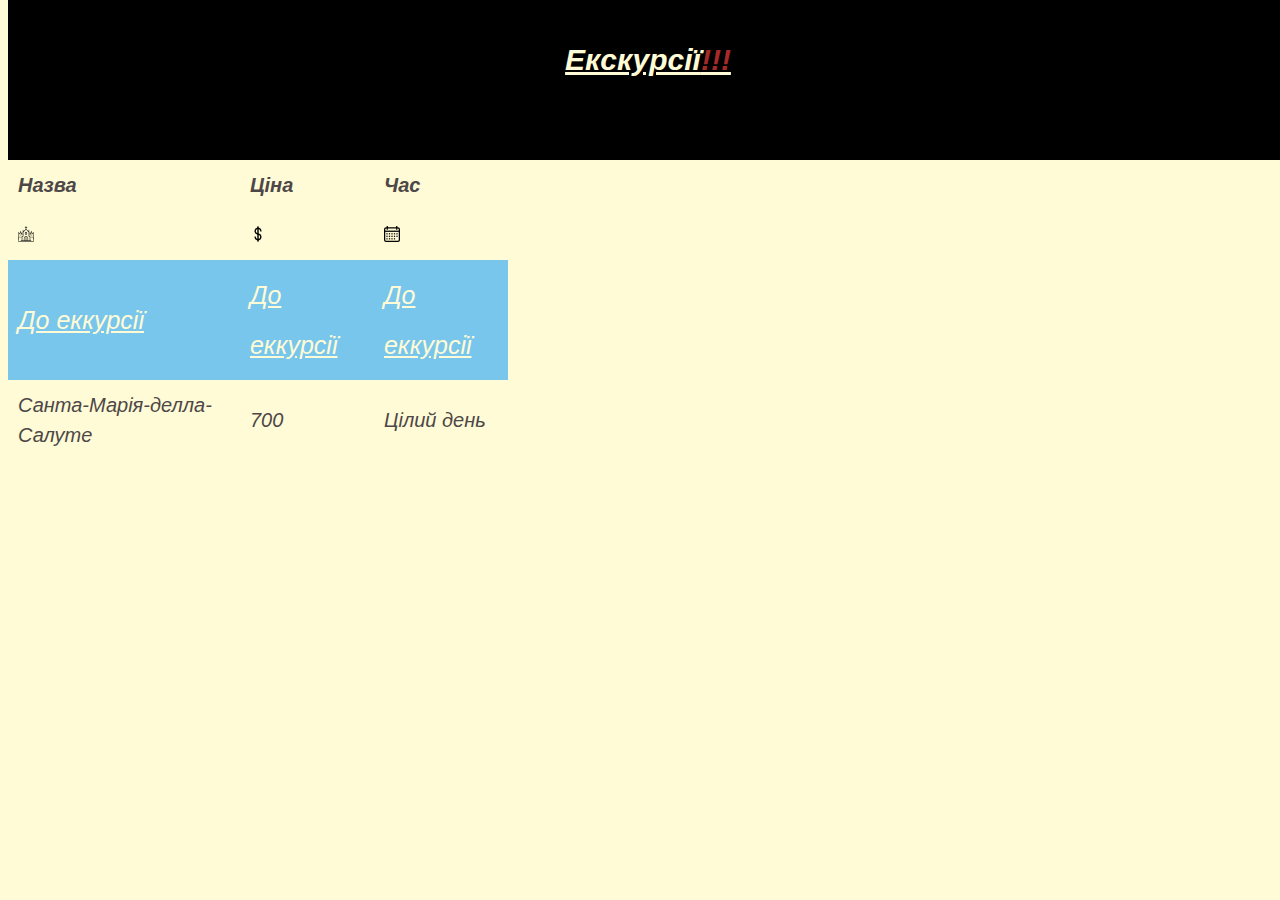
<file: bookings.html>
<!DOCTYPE html>
<html lang="en">
    <head>
        <meta charset="UTF-8" />
        <meta name="viewport" content="width=device-width, initial-scale=1.0" />
        <meta name="author" content="Vladyslav Liubashenko" />
        <title>Bookings</title>
        <link rel="stylesheet" href="./style.css">
    </head>
    <body>
        <header style="background-color: black">
            <div class="container">
                <h1 id="h1">
                    <a style="font-size: 30px;" class="link" href="./index.html">Екскурсії<span style="color: brown;">!!!</span></a>
                </h1>
            </div>
        </header>
        <main>
            <table cellpadding="10" cellspacing="0" width="500">
                <caption></caption>
                <tr>
                    <th>Назва</th>
                    <th>Ціна</th>
                    <th>Час</th>
                </tr>
                <tr>
                    <td>
                        <img
                            src="./images/free-icon-cathedral-182238.png"
                            alt="icon 1"
                        />
                    </td>
                    <td>
                        <img
                            src="./images/free-icon-dollar-153102.png"
                            alt="icon 2"
                        />
                    </td>
                    <td>
                        <img
                            src="./images/free-icon-calendar-747310.png"
                            alt="icon 3"
                        />
                    </td>
                </tr>
                <tr>
                    <td bgcolor="#79c6ec">
                        <a class="link" href="./excursion.html" target="_blank"
                            >До еккурсії</a
                        >
                    </td>
                    <td bgcolor="#79c6ec">
                        <a class="link" href="./excursion.html" target="_blank"
                            >До еккурсії</a
                        >
                    </td>
                    <td bgcolor="#79c6ec">
                        <a class="link" href="./excursion.html" target="_blank"
                            >До еккурсії</a
                        >
                    </td>
                </tr>
                <tr>
                    <td>Санта-Марія-делла-Салуте</td>
                    <td>700</td>
                    <td>Цілий день</td>
                </tr>
            </table>
        </main>
    </body>
</html>
</file>
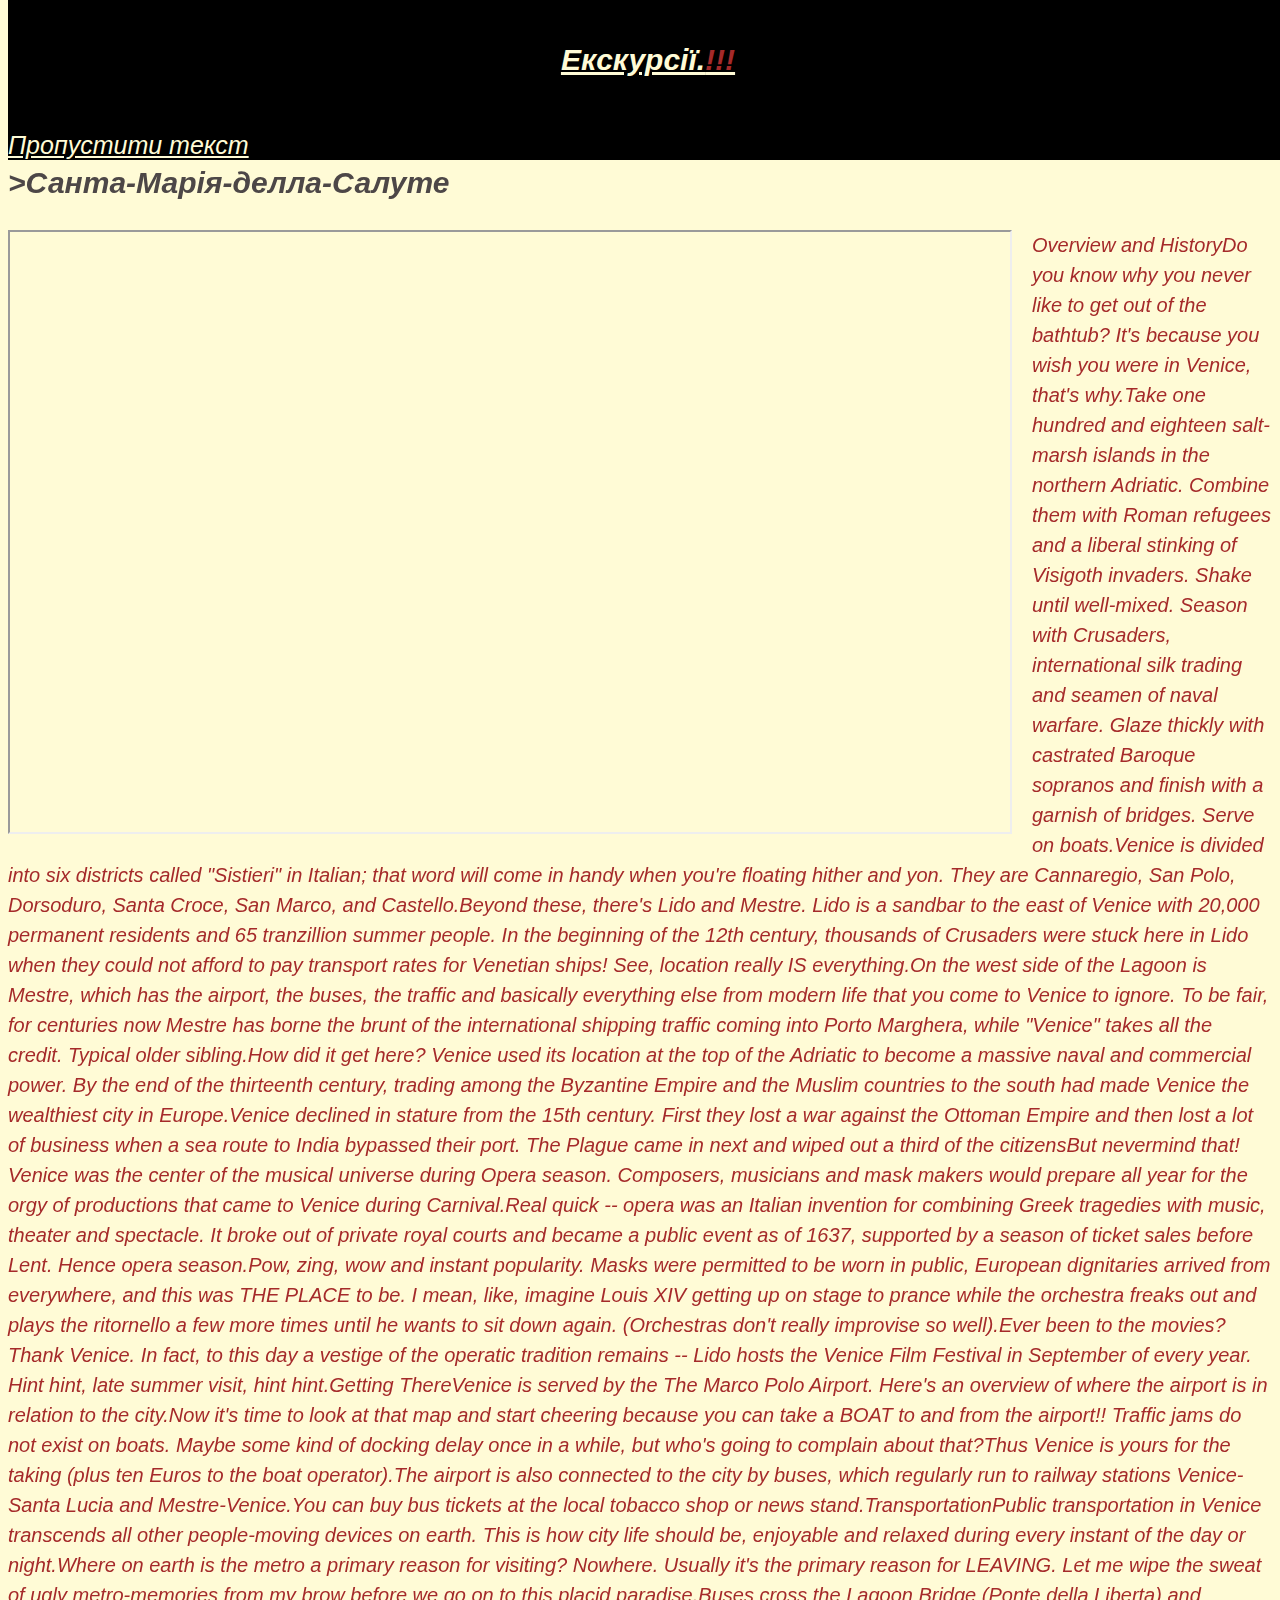
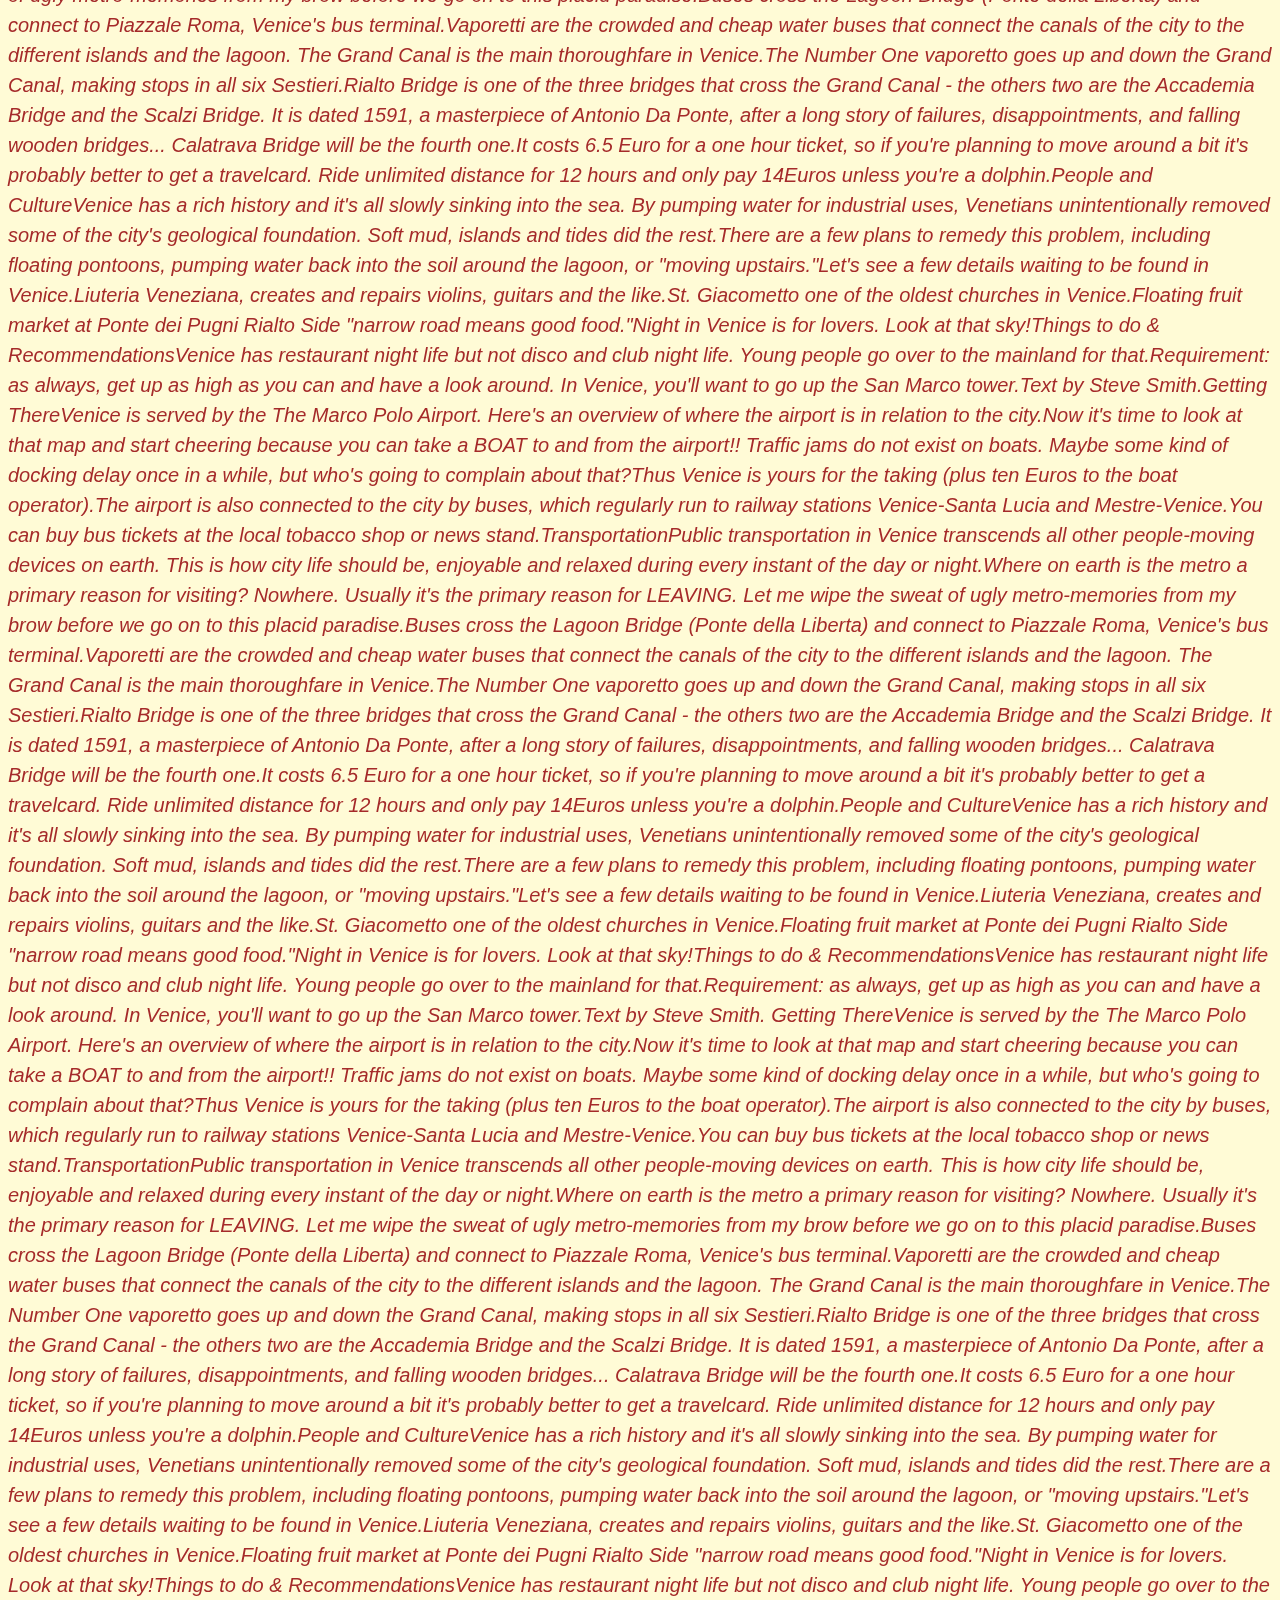
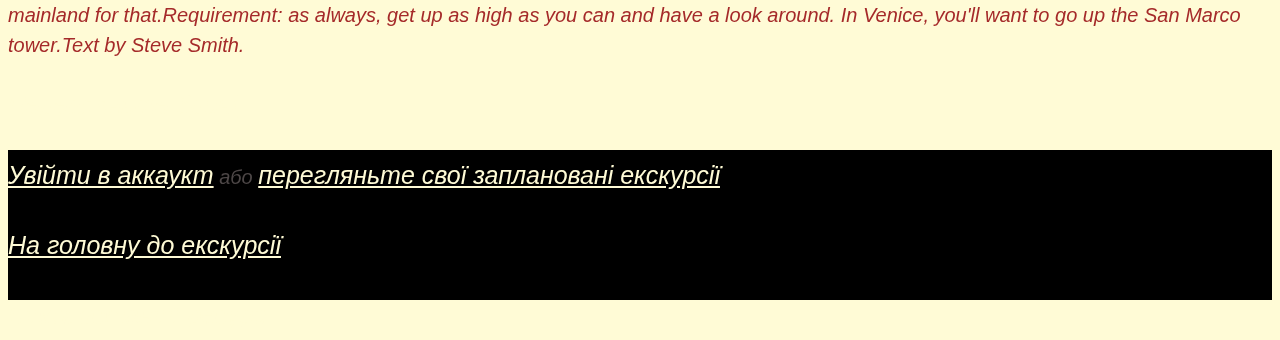
<file: excursion.html>
<!DOCTYPE html>
<html lang="en">
    <head>
        <meta charset="UTF-8" />
        <meta name="viewport" content="width=device-width, initial-scale=1.0" />
        <meta name="author" content="Vladyslav Liubashenko" />
        <title>Excursion</title>
        <link rel="stylesheet" href="./style.css">
    </head>
    <body>
        <header style="background-color: black">
            <div class="container">
                <h1 id="h1">
                    <a style="font-size: 30px;" class="link" href="./index.html">Екскурсії.<span style="color: brown;">!!!</span></a>
                </h1>
                <a class="link" href="#footer">Пропустити текст</a>
            </div>
        </header>
        <main>
            <section>
                <div class="container">
                    <h2>>Санта-Марія-делла-Салуте</h2>
                    <iframe
                        class="frame"
                        width="1000px"
                        height="600px"
                        src="https://www.360cities.net/image/santa-maria-della-salute-venezia"
                    ></iframe>
                    <p style="color:brown;">
                        Overview and HistoryDo you know why you never like to
                        get out of the bathtub? It's because you wish you were
                        in Venice, that's why.Take one hundred and eighteen
                        salt-marsh islands in the northern Adriatic. Combine
                        them with Roman refugees and a liberal stinking of
                        Visigoth invaders. Shake until well-mixed. Season with
                        Crusaders, international silk trading and seamen of
                        naval warfare. Glaze thickly with castrated Baroque
                        sopranos and finish with a garnish of bridges. Serve on
                        boats.Venice is divided into six districts called
                        "Sistieri" in Italian; that word will come in handy when
                        you're floating hither and yon. They are Cannaregio, San
                        Polo, Dorsoduro, Santa Croce, San Marco, and
                        Castello.Beyond these, there's Lido and Mestre. Lido is
                        a sandbar to the east of Venice with 20,000 permanent
                        residents and 65 tranzillion summer people. In the
                        beginning of the 12th century, thousands of Crusaders
                        were stuck here in Lido when they could not afford to
                        pay transport rates for Venetian ships! See, location
                        really IS everything.On the west side of the Lagoon is
                        Mestre, which has the airport, the buses, the traffic
                        and basically everything else from modern life that you
                        come to Venice to ignore. To be fair, for centuries now
                        Mestre has borne the brunt of the international shipping
                        traffic coming into Porto Marghera, while "Venice" takes
                        all the credit. Typical older sibling.How did it get
                        here? Venice used its location at the top of the
                        Adriatic to become a massive naval and commercial power.
                        By the end of the thirteenth century, trading among the
                        Byzantine Empire and the Muslim countries to the south
                        had made Venice the wealthiest city in Europe.Venice
                        declined in stature from the 15th century. First they
                        lost a war against the Ottoman Empire and then lost a
                        lot of business when a sea route to India bypassed their
                        port. The Plague came in next and wiped out a third of
                        the citizensBut nevermind that! Venice was the center of
                        the musical universe during Opera season. Composers,
                        musicians and mask makers would prepare all year for the
                        orgy of productions that came to Venice during
                        Carnival.Real quick -- opera was an Italian invention
                        for combining Greek tragedies with music, theater and
                        spectacle. It broke out of private royal courts and
                        became a public event as of 1637, supported by a season
                        of ticket sales before Lent. Hence opera season.Pow,
                        zing, wow and instant popularity. Masks were permitted
                        to be worn in public, European dignitaries arrived from
                        everywhere, and this was THE PLACE to be. I mean, like,
                        imagine Louis XIV getting up on stage to prance while
                        the orchestra freaks out and plays the ritornello a few
                        more times until he wants to sit down again. (Orchestras
                        don't really improvise so well).Ever been to the movies?
                        Thank Venice. In fact, to this day a vestige of the
                        operatic tradition remains -- Lido hosts the Venice Film
                        Festival in September of every year. Hint hint, late
                        summer visit, hint hint.Getting ThereVenice is served by
                        the The Marco Polo Airport. Here's an overview of where
                        the airport is in relation to the city.Now it's time to
                        look at that map and start cheering because you can take
                        a BOAT to and from the airport!! Traffic jams do not
                        exist on boats. Maybe some kind of docking delay once in
                        a while, but who's going to complain about that?Thus
                        Venice is yours for the taking (plus ten Euros to the
                        boat operator).The airport is also connected to the city
                        by buses, which regularly run to railway stations
                        Venice-Santa Lucia and Mestre-Venice.You can buy bus
                        tickets at the local tobacco shop or news
                        stand.TransportationPublic transportation in Venice
                        transcends all other people-moving devices on earth.
                        This is how city life should be, enjoyable and relaxed
                        during every instant of the day or night.Where on earth
                        is the metro a primary reason for visiting? Nowhere.
                        Usually it's the primary reason for LEAVING. Let me wipe
                        the sweat of ugly metro-memories from my brow before we
                        go on to this placid paradise.Buses cross the Lagoon
                        Bridge (Ponte della Liberta) and connect to Piazzale
                        Roma, Venice's bus terminal.Vaporetti are the crowded
                        and cheap water buses that connect the canals of the
                        city to the different islands and the lagoon. The Grand
                        Canal is the main thoroughfare in Venice.The Number One
                        vaporetto goes up and down the Grand Canal, making stops
                        in all six Sestieri.Rialto Bridge is one of the three
                        bridges that cross the Grand Canal - the others two are
                        the Accademia Bridge and the Scalzi Bridge. It is dated
                        1591, a masterpiece of Antonio Da Ponte, after a long
                        story of failures, disappointments, and falling wooden
                        bridges... Calatrava Bridge will be the fourth one.It
                        costs 6.5 Euro for a one hour ticket, so if you're
                        planning to move around a bit it's probably better to
                        get a travelcard. Ride unlimited distance for 12 hours
                        and only pay 14Euros unless you're a dolphin.People and
                        CultureVenice has a rich history and it's all slowly
                        sinking into the sea. By pumping water for industrial
                        uses, Venetians unintentionally removed some of the
                        city's geological foundation. Soft mud, islands and
                        tides did the rest.There are a few plans to remedy this
                        problem, including floating pontoons, pumping water back
                        into the soil around the lagoon, or "moving
                        upstairs."Let's see a few details waiting to be found in
                        Venice.Liuteria Veneziana, creates and repairs violins,
                        guitars and the like.St. Giacometto one of the oldest
                        churches in Venice.Floating fruit market at Ponte dei
                        Pugni Rialto Side "narrow road means good food."Night in
                        Venice is for lovers. Look at that sky!Things to do &
                        RecommendationsVenice has restaurant night life but not
                        disco and club night life. Young people go over to the
                        mainland for that.Requirement: as always, get up as high
                        as you can and have a look around. In Venice, you'll
                        want to go up the San Marco tower.Text by Steve
                        Smith.Getting ThereVenice is served by the The Marco
                        Polo Airport. Here's an overview of where the airport is
                        in relation to the city.Now it's time to look at that
                        map and start cheering because you can take a BOAT to
                        and from the airport!! Traffic jams do not exist on
                        boats. Maybe some kind of docking delay once in a while,
                        but who's going to complain about that?Thus Venice is
                        yours for the taking (plus ten Euros to the boat
                        operator).The airport is also connected to the city by
                        buses, which regularly run to railway stations
                        Venice-Santa Lucia and Mestre-Venice.You can buy bus
                        tickets at the local tobacco shop or news
                        stand.TransportationPublic transportation in Venice
                        transcends all other people-moving devices on earth.
                        This is how city life should be, enjoyable and relaxed
                        during every instant of the day or night.Where on earth
                        is the metro a primary reason for visiting? Nowhere.
                        Usually it's the primary reason for LEAVING. Let me wipe
                        the sweat of ugly metro-memories from my brow before we
                        go on to this placid paradise.Buses cross the Lagoon
                        Bridge (Ponte della Liberta) and connect to Piazzale
                        Roma, Venice's bus terminal.Vaporetti are the crowded
                        and cheap water buses that connect the canals of the
                        city to the different islands and the lagoon. The Grand
                        Canal is the main thoroughfare in Venice.The Number One
                        vaporetto goes up and down the Grand Canal, making stops
                        in all six Sestieri.Rialto Bridge is one of the three
                        bridges that cross the Grand Canal - the others two are
                        the Accademia Bridge and the Scalzi Bridge. It is dated
                        1591, a masterpiece of Antonio Da Ponte, after a long
                        story of failures, disappointments, and falling wooden
                        bridges... Calatrava Bridge will be the fourth one.It
                        costs 6.5 Euro for a one hour ticket, so if you're
                        planning to move around a bit it's probably better to
                        get a travelcard. Ride unlimited distance for 12 hours
                        and only pay 14Euros unless you're a dolphin.People and
                        CultureVenice has a rich history and it's all slowly
                        sinking into the sea. By pumping water for industrial
                        uses, Venetians unintentionally removed some of the
                        city's geological foundation. Soft mud, islands and
                        tides did the rest.There are a few plans to remedy this
                        problem, including floating pontoons, pumping water back
                        into the soil around the lagoon, or "moving
                        upstairs."Let's see a few details waiting to be found in
                        Venice.Liuteria Veneziana, creates and repairs violins,
                        guitars and the like.St. Giacometto one of the oldest
                        churches in Venice.Floating fruit market at Ponte dei
                        Pugni Rialto Side "narrow road means good food."Night in
                        Venice is for lovers. Look at that sky!Things to do &
                        RecommendationsVenice has restaurant night life but not
                        disco and club night life. Young people go over to the
                        mainland for that.Requirement: as always, get up as high
                        as you can and have a look around. In Venice, you'll
                        want to go up the San Marco tower.Text by Steve Smith.
                        Getting ThereVenice is served by the The Marco Polo
                        Airport. Here's an overview of where the airport is in
                        relation to the city.Now it's time to look at that map
                        and start cheering because you can take a BOAT to and
                        from the airport!! Traffic jams do not exist on boats.
                        Maybe some kind of docking delay once in a while, but
                        who's going to complain about that?Thus Venice is yours
                        for the taking (plus ten Euros to the boat operator).The
                        airport is also connected to the city by buses, which
                        regularly run to railway stations Venice-Santa Lucia and
                        Mestre-Venice.You can buy bus tickets at the local
                        tobacco shop or news stand.TransportationPublic
                        transportation in Venice transcends all other
                        people-moving devices on earth. This is how city life
                        should be, enjoyable and relaxed during every instant of
                        the day or night.Where on earth is the metro a primary
                        reason for visiting? Nowhere. Usually it's the primary
                        reason for LEAVING. Let me wipe the sweat of ugly
                        metro-memories from my brow before we go on to this
                        placid paradise.Buses cross the Lagoon Bridge (Ponte
                        della Liberta) and connect to Piazzale Roma, Venice's
                        bus terminal.Vaporetti are the crowded and cheap water
                        buses that connect the canals of the city to the
                        different islands and the lagoon. The Grand Canal is the
                        main thoroughfare in Venice.The Number One vaporetto
                        goes up and down the Grand Canal, making stops in all
                        six Sestieri.Rialto Bridge is one of the three bridges
                        that cross the Grand Canal - the others two are the
                        Accademia Bridge and the Scalzi Bridge. It is dated
                        1591, a masterpiece of Antonio Da Ponte, after a long
                        story of failures, disappointments, and falling wooden
                        bridges... Calatrava Bridge will be the fourth one.It
                        costs 6.5 Euro for a one hour ticket, so if you're
                        planning to move around a bit it's probably better to
                        get a travelcard. Ride unlimited distance for 12 hours
                        and only pay 14Euros unless you're a dolphin.People and
                        CultureVenice has a rich history and it's all slowly
                        sinking into the sea. By pumping water for industrial
                        uses, Venetians unintentionally removed some of the
                        city's geological foundation. Soft mud, islands and
                        tides did the rest.There are a few plans to remedy this
                        problem, including floating pontoons, pumping water back
                        into the soil around the lagoon, or "moving
                        upstairs."Let's see a few details waiting to be found in
                        Venice.Liuteria Veneziana, creates and repairs violins,
                        guitars and the like.St. Giacometto one of the oldest
                        churches in Venice.Floating fruit market at Ponte dei
                        Pugni Rialto Side "narrow road means good food."Night in
                        Venice is for lovers. Look at that sky!Things to do &
                        RecommendationsVenice has restaurant night life but not
                        disco and club night life. Young people go over to the
                        mainland for that.Requirement: as always, get up as high
                        as you can and have a look around. In Venice, you'll
                        want to go up the San Marco tower.Text by Steve Smith.
                    </p>
                    <p id=""><a class="link" href="./bookings.html">Перегляньте броні</a></p>
                </div>
            </section>
        </main>
        <footer id="footer" style="background-color: black; height: 150px">
            <div class="container">
                    <p>
                        <a class="link" href="./sign-in.html">Увійти в аккаукт</a> або
                        <a class="link" href="./bookings.html"
                            >перегляньте свої заплановані екскурсії</a
                        >
                    </p>
                    <p>
                        <a class="link" href="./index.html#santa-maria"
                            >На головну до екскурсії</a
                        >
                    </p>
                    <p>
                        <a  
                            class="link"
                            target="_blank"
                            href="https://www.360cities.net/image/santa-maria-della-salute-venezia"
                            >Використаний ресурс</a
                        >
                    </p>
            </div>
        </footer>
    </body>
</html>
</file>
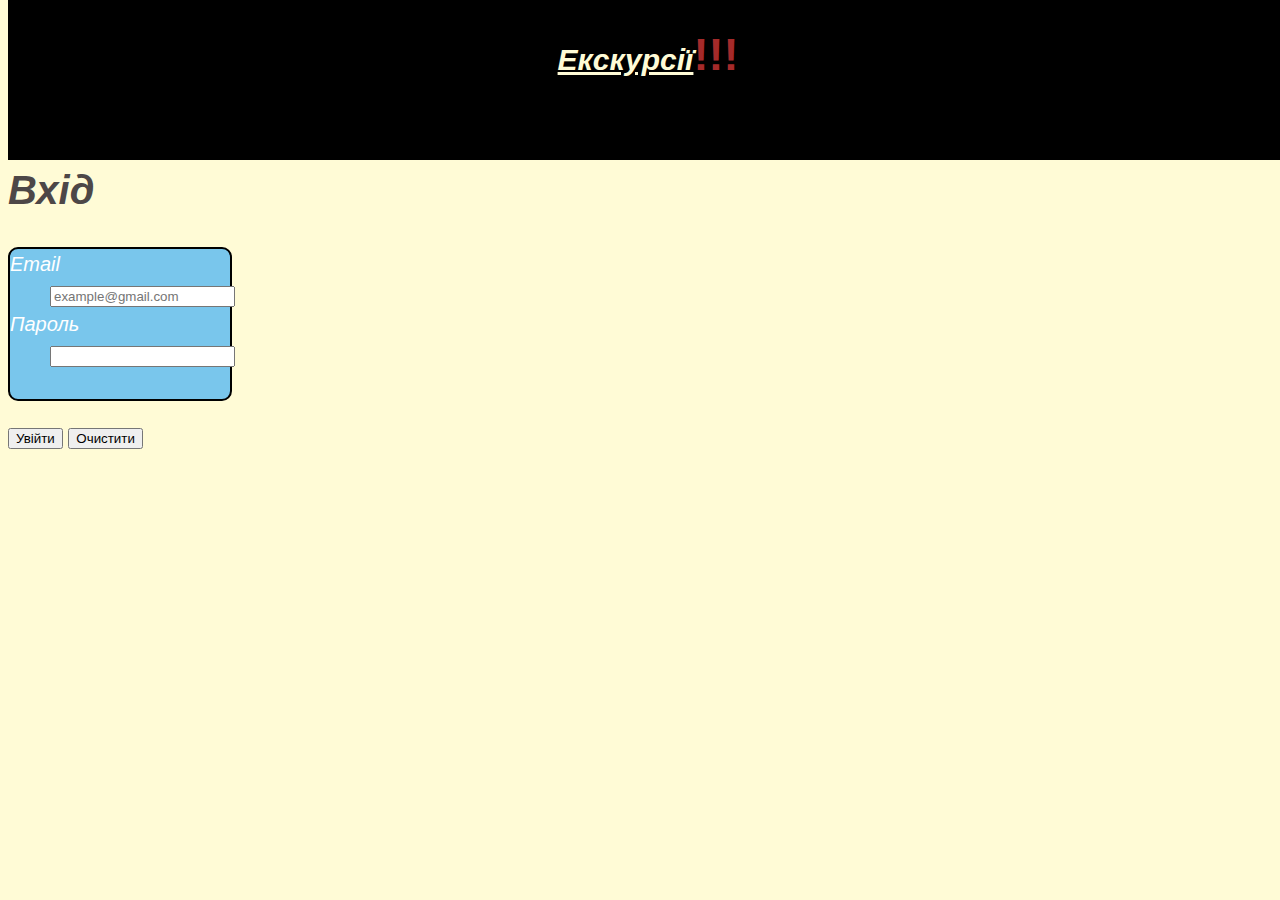
<file: sign-in.html>
<!DOCTYPE html>
<html lang="en">
<head>
    <meta charset="UTF-8">
    <meta name="viewport" content="width=device-width, initial-scale=1.0">
    <meta name="author" content="Vladyslav Liubashenko">
    <title>Sign-in</title>
    <link rel="stylesheet" href="./style.css">
</head>
<body>
    <header style="background-color: black;">
        <div class="container">
            <h1 id="h1"><a style="font-size: 30px;" class="link" href="./index.html">Екскурсії</a><span style="color: brown;">!!!</span></h1>
        </div>
    </header>
    <main>
        <form action="#">
            <h1>Вхід</h1>
            <dl>
                <dt>Email</dt>
                <dd><input type="email" placeholder="example@gmail.com"></input></dd>
                <dt>Пароль</dt>
                <dd><input type="password"></dd>
            </dl>
            <button type="submit">Увійти</button>
            <button type="reset">Очистити</button>
        </form>
    </main> 
</body>
</html>
</file>
<file: style.css>
#basket-img {
    width: 100px;
    height: 100px;
    position: absolute;
    right: 20px;
    top: 20px;
}
.drag span {
    font-size: 16px;
}
#drag {
    position: relative;
    top:0;
    left: 0;
    display: inline-block;
    height: 50px;
    width: 50px;
    background-image: url("./images/drag-drop.png");
    background-size: 100%;
}
.white-bg {
    background-color: white;
    margin-right: 10px;
    cursor: pointer;
}
header {
    height: 160px;
    background-color: #FFFBD6;
    position: fixed;
    top: 0;
    width: 100%;
    z-index: 100;
} 
main {
    margin-top: 160px;
}
.logo {
    margin: 0 auto;
    position: relative;
    width: 42px;
    height: 42px;
    background-color: black;
    border-radius: 50%;
}
.logo__int1 {
    left: 50%;
    top: 50%;
    transform: translate(-50%, -50%);
    position: absolute;
    width: 30px;
    height: 30px;
    background-color: brown;
}
.logo__int2 {
    left: 50%;
    top: 50%;
    transform: translate(-50%, -50%);
    position: absolute;
    width: 20px;
    height: 20px;
    background-color: white;
    border-radius: 50%;
}
.logo span {
    line-height: 0.5;
    position: absolute;
    top: 3px;
    left: 4px;
    color: brown;
}
.frame {
    margin: 0 20px 20px 0;
    float: left;
}
.link {
    font-size: 25px;
    font-style: oblique;
    line-height: 2 !important;
    text-align: center;
}
.link:link {
    color: #FFFBD6;
}
.link:visited {
    color: #FFFBD6;
}
.link:hover {
    color: brown;
}
.link:active {
    color: blue;
}
ul, ol {
    font-family: "Pacifico";
    color: #FFFBD6;
}
ol {
    list-style-type: lower-roman;
}
ul {
    list-style-type: circle;
}
li::after {
    content: url("./images/free-icon-cathedral-182238.png");
    background-color: #FFFBD6;
    margin-left: 10px;
}
.excursion-info_time::before {
    content: url("./images/free-icon-calendar-747310.png");
    margin-right: 5px;
}
.excursion-price span:first-child {
    color: black;
}
.excursion-table a {
    color: white;
    font-family: "Pacifico";
}
.black-background + col {
    background-color: antiquewhite;
}
ol > li {
    text-decoration: underline;
}
body {
    font-family: 'Gill Sans', 'Gill Sans MT', Calibri, 'Trebuchet MS', sans-serif;
    font-size: 20px;
    font-style: italic;
    line-height: 1.5;
    text-align: left;
    color: rgb(77, 71, 71);
    background-color: #FFFBD6;
}
.container {
    max-width: 1440px;
    margin: 0 auto;
}
#h1 {
    font-size: 45px;
    color: rgb(0, 0, 0);
    font-style: normal;
    line-height: 1;
    text-align: center;
}
dl {
    background-color: rgb(121, 198, 236);
    width: 220px;
    height: 150px;
    border-radius: 10px;
    border: 2px solid black;
}
dl dt {
    font-size: 20px;
    color: white;
}

.excursion-table {
    border-collapse: collapse;
    width: 630px;
}
.excursion-table td {
    border: 1px solid black;
    padding: 15px;
}
.excursion-table caption {
    font-size: 30px;
    font-weight: bold;
}

.black-background {
    width: 30px;
    background-color: black;
}
.excursion-title {
    font-size: 25px;
}
.excursion-title, 
.excursion-info,
.excursion-link {
    text-align: center;
}
.excursion-price {
    font-weight: bold;
}

.excursion-link {
    background-color: #79c6ec;
}
</file>
